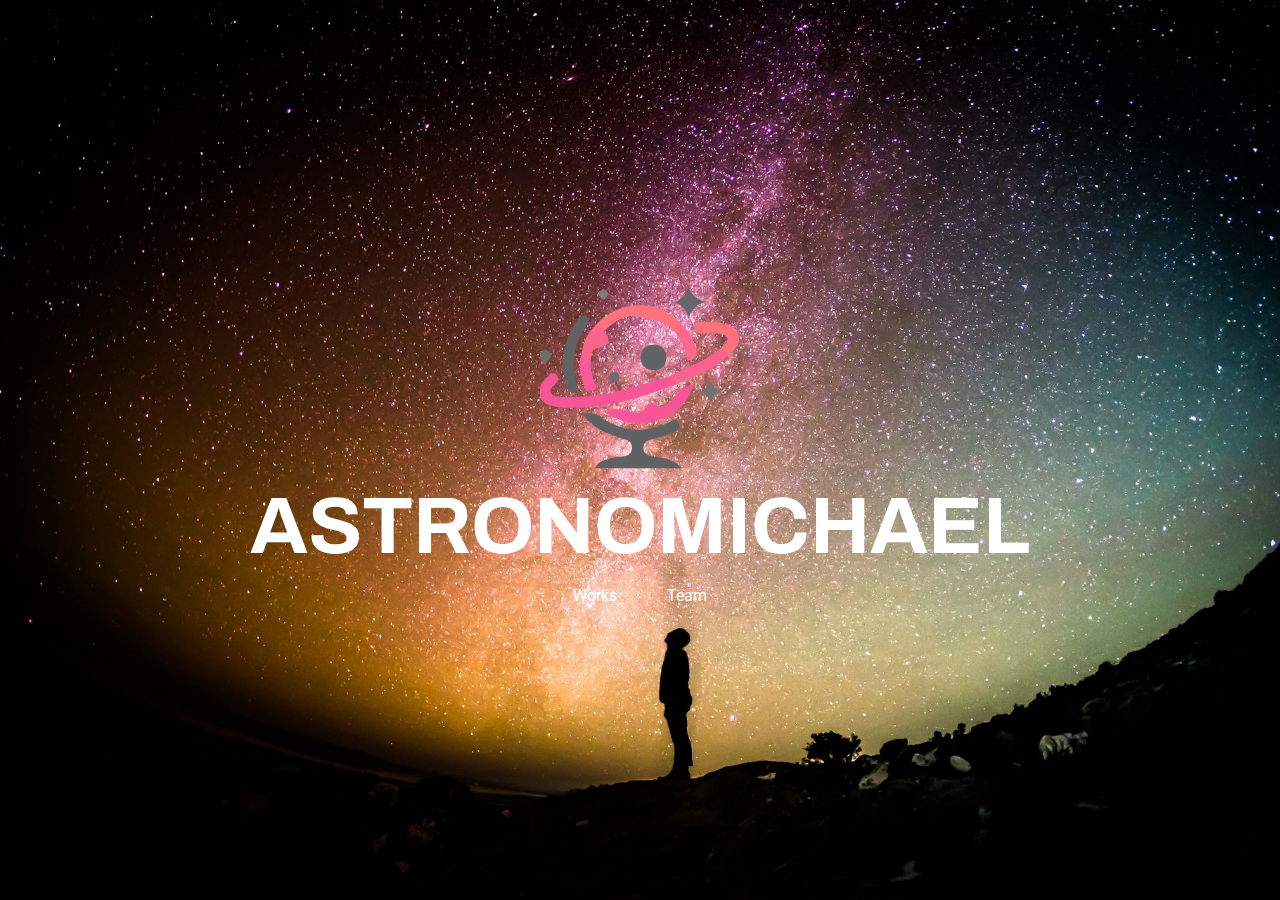
<file: index.html>
<!DOCTYPE html>
<html lang="en">
<head>
    <meta charset="UTF-8">
    <meta name="viewport" content="width=device-width, initial-scale=1.0">
    <title>Document</title>
    <link rel="stylesheet" href="css/index.css">
    <style>
        @import url('https://fonts.googleapis.com/css2?family=Archivo:wght@600&display=swap');
        </style>
    <style>
        @import url('https://fonts.googleapis.com/css2?family=Lora&display=swap');
        </style>
    <style>
        @import url('https://fonts.googleapis.com/css2?family=Roboto:wght@300;400;700&display=swap');
        </style>
    <style>
        @import url('https://fonts.googleapis.com/css2?family=Montserrat:ital,wght@0,500;1,500&display=swap');
        </style>
</head>

<body>

    <div class='scrollable'>

        <div class='hero'>
            <div class='logo'>
                <img src='img/logo.png' style="width: 200px;">
            </div>
            <h1 class='title'>ASTRONOMICHAEL</h1>
            <div class='links'>
                <ul>
                    <li><a href="works.html">Works</a></li>
                    <li><a href="team.html">Team</a></li>
                </ul>
            </div>
        </div>
        
        <div class='main'>
    
            <div class='content'>
                <div>   
                    <div class=section> 
                        <div class=sectiontitle>
                            What is AstronoMichael?
                        </div>
                        
                        <div class=section2>
                            <div class=sectiontitle2>
                                Our Mission
                            </div>
                            <div class=sectioncontent>
                                Share Knowledge About Stars, Create A Community Of Passionate Night-Sky Observers, Inspire People
                            </div>
                            <div class=sectiontitle2>
                                Our Vision
                            </div>
                            <div class=sectioncontent>
                                To Share How We See The Beauty Beyond What We Can Reach
                            </div>
                        </div>
                    </div>
                 
                <div class=quote>
                    " Curiosity is the mind's adventure;
                    <br>
                        Wonder and Wander "
                </div>
                
                <div class=section>
                    <div class=sectiontitle>
                        Who are the minds behind AstronoMichael?
                    </div>
                    <div class=sectioncontent>
                        We are a team of STEM Students from Dasmarinas Integrated Highschool, who have the passion to observe celestials bodies. We love sharing knowledge and information to other people.
                    </div>
                    <div>
                        Aim Higher
                    </div>

                    <div class=button>
                        <span class=button2>
                            <a href="team.html">Learn More</a>
                        </span>
                    </div>

                </div>
        
                <div class=quote>
                    " Astronomy compels the soul to look upwards and leads us from this world to another. "
                    <br>
                    - Plato -
                </div>
                
            </div>

            <div class='links'>
                <ul>
                    <li><a href="works.html">Works</a></li>
                    <li><a href="team.html">Team</a></li>
                </ul>
            </div>

        </div>

    </div>
   
    
    
</body>
</html>
</file>
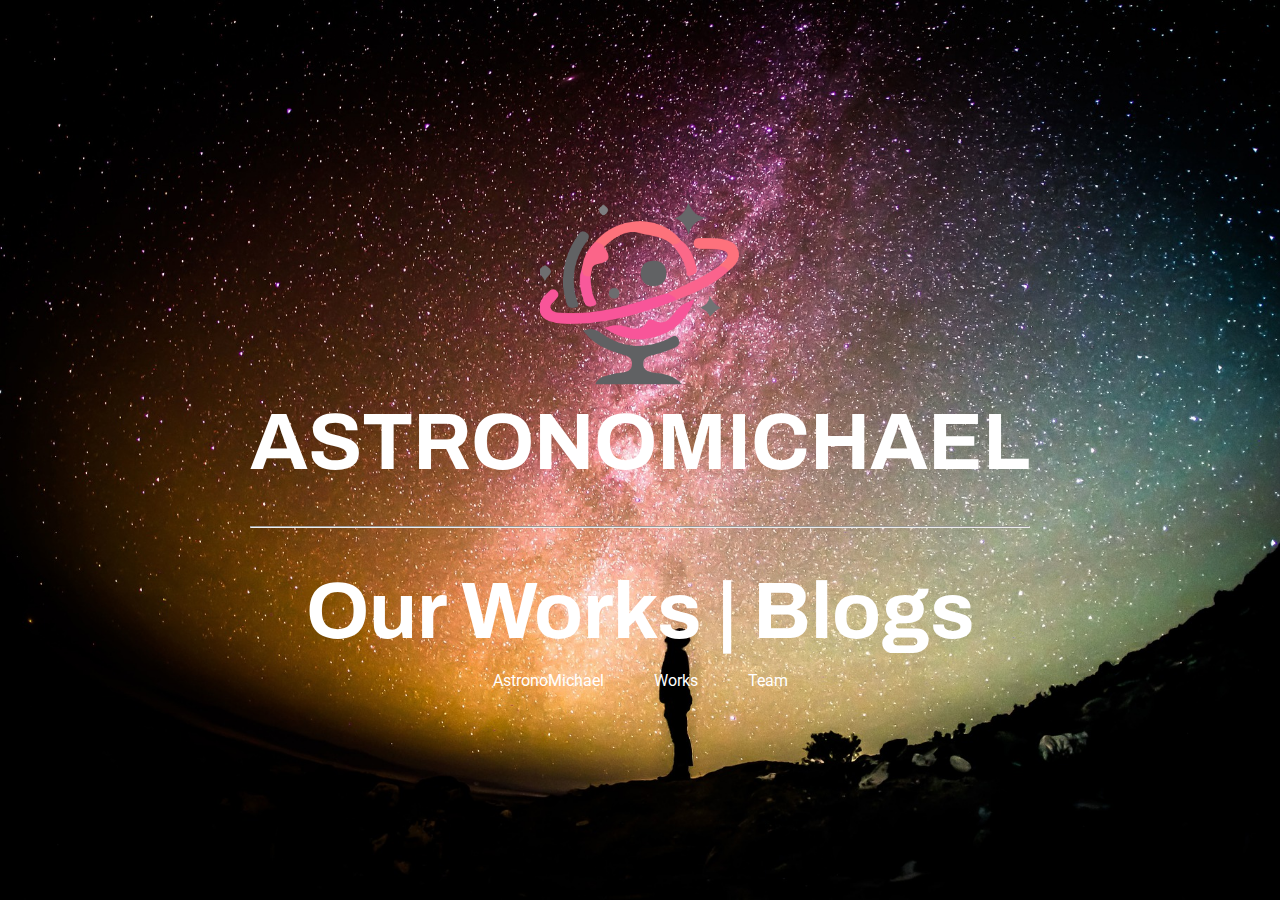
<file: blogs-dyk.html>
<!DOCTYPE html>
<html lang="en">
<head>
    <meta charset="UTF-8">
    <meta name="viewport" content="width=device-width, initial-scale=1.0">
    <title>Document</title>
    <link rel="stylesheet" href="css/dyk.css">
    <style>
        @import url('https://fonts.googleapis.com/css2?family=Archivo:wght@600&display=swap');
        </style>
    <style>
        @import url('https://fonts.googleapis.com/css2?family=Lora&display=swap');
        </style>
    <style>
        @import url('https://fonts.googleapis.com/css2?family=Roboto:wght@300;400;700&display=swap');
        </style>
    <style>
        @import url('https://fonts.googleapis.com/css2?family=Montserrat:ital,wght@0,500;1,500&display=swap');
        </style>
     <style>
        @import url('https://fonts.googleapis.com/css2?family=Raleway:wght@300&display=swap');
    </style>
</head>

<body>

    <div class='scrollable'>

        <div class='hero'>
            <div class='logo'>
                <img src='img/logo.png' style="width: 200px;">
            </div>
            <h1 class='title'>ASTRONOMICHAEL <hr>Our Works | Blogs</h1>
            <div class='links'>
                <ul>
                    <li><a href="index.html">AstronoMichael</a></li>
                    <li><a href="works.html">Works</a></li>
                    <li><a href="team.html">Team</a></li>
                </ul>
            </div>
        </div>
        
        <div class='main'>
    
        <div class='content'> 
                <div class=section>
                    <div class="Title">
                        <h1>Did You Know?: Words That Will Propel You Upwards Your Circle of Friends' Social Hierachy</h1>
                        <h5>December 16, 2020</h5>
                    </div>
                    <div class="banner">
                        <img src="img/dyk.jpg" alt="">
                    </div>
                </div>
                
                <div class=section> 

                    <div class="qweqwe">

                        <div class="container">
                        
                            <div class="left">
                                <h1>1.</h1>
                            </div>
                            <div class="middle">
            
                                <h1>Hypothesis</h1>
                            </div>
            
                            <div class="right">
            
                                <h2>&#x2022 a tentative explanation, an assumption of an observation which can be tested or proven to be true or false</h2>
            
                            </div>
            
                        </div>
            
                        <div class="example">
                            <h3>"My hypothesis is that temperature is inversely related to atoms' kinetic speed."</h3>
                        </div>
        
                        
                    </div>
                    
                    <div class="qweqwe">
                        <div class="container">
                        
                            <div class="left">
                                <h1>2.</h1>
                            </div>
                            <div class="middle">
            
                                <h1>Theory</h1>
                            </div>
            
                            <div class="right">
            
                                <h2>&#x2022 a scientific proposition that is based on facts, which may or may not be true but is often believed as true</h2>
                                <h2>&#x2022 an explanation of ap articular phenomenon with supporting evidences</h2>
            
                            </div>
            
                        </div>
            
                        <div class="example">
                            <h3>"The Big Bang Theory is a theory that tells us how the universe was made."</h3>
                        </div>
 
                    </div>
                    <div class="qweqwe">
                        <div class="container">
                        
                            <div class="left">
                                <h1>3.</h1>
                            </div>
                            <div class="middle">
                    
                                <h1>Law</h1>
                            </div>
                    
                            <div class="right">
                    
                                <h2>&#x2022 a principle or a rule that describes an observable phenomenon that is always true in the universe</h2>
                    
                            </div>
                    
                        </div>
            
                        <div class="example">
                            <h3>"Newton's laws are one of the many fundamental laws of the universe."</h3>
                        </div>
            

                    </div>  
                    <div class="qweqwe">
                        <div class="container">
                        
                            <div class="left">
                                <h1>4.</h1>
                            </div>
                            <div class="middle">
                    
                                <h1>Cell</h1>
                            </div>
                    
                            <div class="right">
                    
                                <h2>&#x2022 the basic unit of life </h2>
            
                    
                            </div>
                    
                        </div>
            
                        <div class="example">
                            <h3>"Humans are made out of trillions of cells."</h3>
                        </div>
                    </div>
                    <div class="qweqwe">
                        <div class="container">
                        
                            <div class="left">
                                <h1>5. </h1>
                            </div>
                            <div class="middle">
                    
                                <h1>DNA</h1>
                            </div>
                    
                    
                            <div class="right">
                    
                                <h2>&#x2022 stands for deoxyribonucleic acid</h2>
                                <h2>&#x2022 a molecule that stores the genetic information of an organism</h2>
                    
                            </div>
                    
                        </div>
                        <div class="example">
                            <h3>"DNA can be found inside the nucleolus of cells and also inside viruses."</h3>
                        </div>
                    </div>
                    <div class="qweqwe">
                        <div class="container">
                        
                            <div class="left">
                                <h1>6.</h1>
                            </div>
                            <div class="middle">
                    
                                <h1>Function</h1>
                            </div>
                    
                            <div class="right">
                    
                                <h2>&#x2022 a relation of two values where the first value (x) has only one resulting value (y)</h2>
                                <h2>&#x2022 a formula that gives an output to an input</h2>
                    
                            </div>
                    
                        </div>
                        
                        <div class="example">
                            <h3>"If you still do not know, there is a function that tells how much tax are taken out of your income."</h3>
                        </div>
                    </div>
                    <div class="qweqwe">
                        <div class="container">
                        
                            <div class="left">
                                <h1>7.</h1>
                            </div>
                            <div class="middle">
                    
                                <h1>Line</h1>
                            </div>
                    
                            <div class="right">
                    
                                <h2>&#x2022 a straight organization of points in the one-dimension</h2>
                    
                            </div>
                    
                        </div>
                        
                        <div class="example">
                            <h3>"In geometry, a line is always straight, but in arts it it can be broken, curved, etc. "</h3>
                        </div>
                    </div>
                    <div class="qweqwe">
                        <div class="container">
                        
                            <div class="left">
                                <h1>8.</h1>
                            </div>
                            <div class="middle">
                    
                                <h1>File</h1>
                            </div>
                    
                            <div class="right">
                    
                                <h2>&#x2022 an object in a computer that stores data</h2>
                                <h2>&#x2022 a compilation of information which serves a purpose (viewing, listening, etc.)</h2>
                    
                            </div>
                    
                        </div>
                        
                        <div class="example">
                            <h3>"Oh no! My files are corrupted! How am I gonna submit my assignments that are due in 2 hours?"</h3>
                        </div>
                        <div class="ytvid">
                            <iframe width="560" height="315" src="https://www.youtube.com/embed/OCeq25zjt5w" frameborder="0" allow="accelerometer; autoplay; clipboard-write; encrypted-media; gyroscope; picture-in-picture" allowfullscreen></iframe>
                    </div>
                    <div class="qweqwe">
                        <div class="container">
                        
                            <div class="left">
                                <h1>9.</h1>
                            </div>
                            <div class="middle">
                    
                                <h1>Mouse</h1>
                            </div>
                    
                            <div class="right">
                    
                                <h2>&#x2022 a computer hardware that acts as the controller of the cursor</h2>
                    
                            </div>
                    
                        </div>
                        
                        <div class="example">
                            <h3>"Mom, can you buy me a new mouse?"</h3>
                        </div>

                        <div class="ytvid">
                            <iframe width="560" height="315" src="https://www.youtube.com/embed/KR7y0DOYYnI" frameborder="0" allow="accelerometer; autoplay; clipboard-write; encrypted-media; gyroscope; picture-in-picture" allowfullscreen></iframe>
                        </div>
                    </div>
                    <div class="qweqwe">
                        <div class="container">
                        
                            <div class="left">
                                <h1>10.</h1>
                            </div>
                            <div class="middle">
                    
                                <h1>Program</h1>
                            </div>
                    
                            <div class="right">
                    
                                <h2>&#x2022 an executable, a set of instructions that a computer can process</h2>
                    
                            </div>
                    
                        </div>
            
                        <div class="example">
                            <h3>"I made a program that makes my pc turn on using my phone!"</h3>
                        </div>
                        <div class="ytvid">
                            <iframe width="560" height="315" src="https://www.youtube.com/embed/ktLecC2SsBc" frameborder="0" allow="accelerometer; autoplay; clipboard-write; encrypted-media; gyroscope; picture-in-picture" allowfullscreen></iframe>
                        </div>
                    </div>   

                </div>
            </div>

            <div class=quote>
                " Twinkle Twinkle Little Star "
            </div>
            <div>
                <div class=sectionblogs> 
                    <div class=sectiontitle>
                        OTHER BLOGS
                    </div>
                    
                    <a href="blogs-strand101.html">

                        <div class="blogbox">
                        
                            <div> 
                                <img src="img/STEM.jpg" alt="">
                            </div>
                            <div class=blogboxcontent>
                                <h1>STRAND 101:</h2>
                                <h2>10 COMMONLY USED WORDS THAT ARE RELATED TO THE STEM STRAND</h3>
                                <h5>by: Michael Pogi</h5>
                            </div>
                        
                        </div>

                    </a>
                    
                      
                    <a href="blogs-techypedia.html">

                        <div class="blogbox">
                        
                            <div> 
                                <img src="img/tech1.jpg" alt="">
                            </div>
                            <div class=blogboxcontent>
                                <h1>The Techypedia:</h2>
                                <h2>Words of Modern Technology That You Will Found Useful</h3>
                                <h5>by: Tapiru Oppa</h5>
                            </div>
                        
                        </div>

                    </a>

                    <a href="blogs-SG.html">

                        <div class="blogbox">
                        
                            <div> 
                                <img src="img/SG.jpg" alt="">
                            </div>
                            <div class=blogboxcontent>
                                <h1>Strandical Geographic:</h2>
                                <h2>Scientific Words That Will Boost Your Self Confidence During Recitation In Science Class</h3>
                                <h5>by: Conceja Gwapo</h5>
                            </div>
                        
                        </div>

                    </a>

                </div>
                <div class='links'>
                    <ul>
                        <li><a href="index.html">AstronoMichael</a></li>
                        <li><a href="works.html">Works</a></li>
                        <li><a href="team.html">Team</a></li>
                    </ul>
                </div>
            </div>
    
        </div>

    </div>
   
    
    
</body>
</html>
</file>
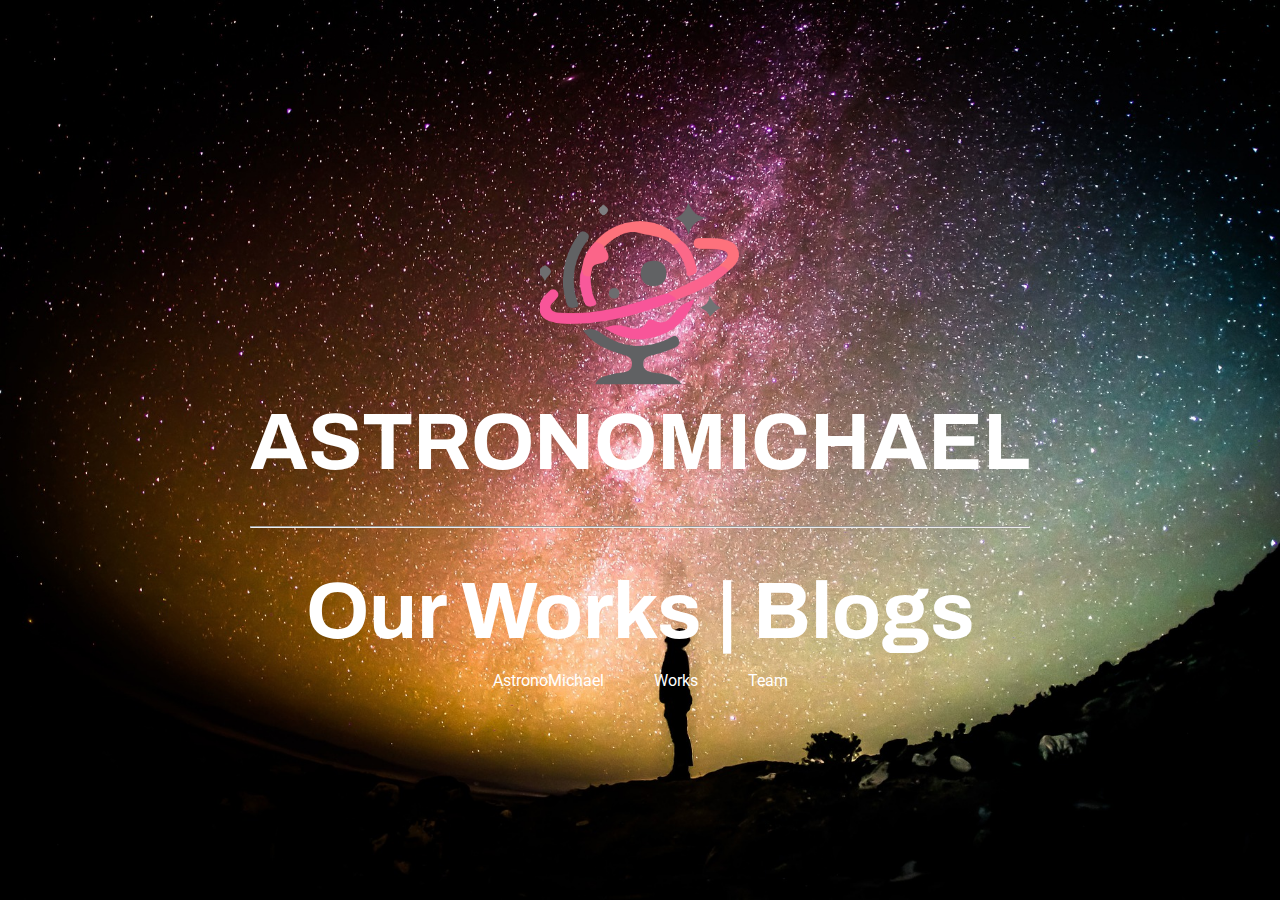
<file: blogs-SG.html>
<!DOCTYPE html>
<html lang="en">
<head>
    <meta charset="UTF-8">
    <meta name="viewport" content="width=device-width, initial-scale=1.0">
    <title>Document</title>
    <link rel="stylesheet" href="css/sg.css">
    <style>
        @import url('https://fonts.googleapis.com/css2?family=Archivo:wght@600&display=swap');
        </style>
    <style>
        @import url('https://fonts.googleapis.com/css2?family=Lora&display=swap');
        </style>
    <style>
        @import url('https://fonts.googleapis.com/css2?family=Roboto:wght@300;400;700&display=swap');
        </style>
    <style>
        @import url('https://fonts.googleapis.com/css2?family=Montserrat:ital,wght@0,500;1,500&display=swap');
        </style>
     <style>
        @import url('https://fonts.googleapis.com/css2?family=Raleway:wght@300&display=swap');
    </style>
</head>

<body>

    <div class='scrollable'>

        <div class='hero'>
            <div class='logo'>
                <img src='img/logo.png' style="width: 200px;">
            </div>
            <h1 class='title'>ASTRONOMICHAEL <hr>Our Works | Blogs</h1>
            <div class='links'>
                <ul>
                    <li><a href="index.html">AstronoMichael</a></li>
                    <li><a href="works.html">Works</a></li>
                    <li><a href="team.html">Team</a></li>
                </ul>
            </div>
        </div>
        
        <div class='main'>
    
        <div class='content'> 
                <div class=section>
                    <div class="Title">
                        <h1>Strandical Geographic: Scientific Words That Will Boost Your Self Confidence During Recitation In Science Class</h1>
                        <h5>December 16, 2020</h5>
                    </div>
                    <div class="banner">
                        <img src="img/STEM.jpg" alt="">
                    </div>
                </div>
                
                <div class=section> 

                    <div class="qweqwe">

                        <div class="container">
                        
                            <div class="left">
                                <h1>1. Hypothesis</h1>
                            </div>
            
                            <div class="right">
            
                                <h2>&#x2022 a tentative explanation, an assumption of an observation which can be tested or proven to be true or false</h2>
            
                            </div>
            
                        </div>
            
                        <div class="example">
                            <h3>"My hypothesis is that temperature is inversely related to atoms' kinetic speed."</h3>
                        </div>
            
                        
                    </div>
                    
                    <div class="qweqwe">
                        <div class="container">
                        
                            <div class="left">
                                <h1>2. Theory</h1>
                            </div>            
                            <div class="right">
            
                                <h2>&#x2022 a scientific proposition that is based on facts, which may or may not be true but is often believed as true</h2>
                                <h2>&#x2022 an explanation of ap articular phenomenon with supporting evidences</h2>
            
                            </div>
            
                        </div>
            
                        <div class="example">
                            <h3>"The Big Bang Theory is a theory that tells us how the universe was made."</h3>
                        </div>
            
                    </div>
                    <div class="qweqwe">
                        <div class="container">
                        
                            <div class="left">
                                <h1>3. Law</h1>
                            </div>

                    
                            <div class="right">
                    
                                <h2>&#x2022 a principle or a rule that describes an observable phenomenon that is always true in the universe</h2>
                    
                            </div>
                    
                        </div>
            
                        <div class="example">
                            <h3>"Newton's laws are one of the many fundamental laws of the universe."</h3>
                        </div>
    
                    </div>  
                    <div class="qweqwe">
                        <div class="container">
                        
                            <div class="left">
                                <h1>4. Cell</h1>
                            </div>
                    
                            <div class="right">
                    
                                <h2>&#x2022 the basic unit of life </h2>
            
                    
                            </div>
                    
                        </div>
            
                        <div class="example">
                            <h3>"Humans are made out of trillions of cells."</h3>
                        </div>
                    </div>
                    <div class="qweqwe">
                        <div class="container">
                        
                            <div class="left">
                                <h1>5. DNA </h1>
                            </div>

                    
                            <div class="right">
                    
                                <h2>&#x2022 stands for deoxyribonucleic acid</h2>
                                <h2>&#x2022 a molecule that stores the genetic information of an organism</h2>
                    
                            </div>
                    
                        </div>
                        <div class="example">
                            <h3>"DNA can be found inside the nucleolus of cells and also inside viruses."</h3>
                        </div>
                    </div>
                    <div class="qweqwe">
                        <div class="container">
                        
                            <div class="left">
                                <h1>6. Function</h1>
                            </div>

                    
                            <div class="right">
                    
                                <h2>&#x2022 a relation of two values where the first value (x) has only one resulting value (y)</h2>
                                <h2>&#x2022 a formula that gives an output to an input</h2>
                    
                            </div>
                    
                        </div>
                        
                        <div class="example">
                            <h3>"If you still do not know, there is a function that tells how much tax are taken out of your income."</h3>
                        </div>
                    </div>
                    <div class="qweqwe">
                        <div class="container">
                        
                            <div class="left">
                                <h1>7. Line</h1>
                            </div>

                            <div class="right">
                    
                                <h2>&#x2022 a straight organization of points in the one-dimension</h2>
                    
                            </div>

                        </div>
                        
                        <div class="example">
                            <h3>"In geometry, a line is always straight, but in arts it it can be broken, curved, etc. "</h3>
                        </div>
                        <div class="ytvid">
                            <iframe width="560" height="315" src="https://www.youtube.com/embed/nLfFnyrkLUs" frameborder="0" allow="accelerometer; autoplay; clipboard-write; encrypted-media; gyroscope; picture-in-picture" allowfullscreen></iframe>
                        </div>
                    </div>
                    <div class="qweqwe">
                        <div class="container">
                        
                            <div class="left">
                                <h1>8. File</h1>
                            </div>

                    
                            <div class="right">
                    
                                <h2>&#x2022 an object in a computer that stores data</h2>
                                <h2>&#x2022 a compilation of information which serves a purpose (viewing, listening, etc.)</h2>
                    
                            </div>
      
                        </div>
                        
                        <div class="example">
                            <h3>"Oh no! My files are corrupted! How am I gonna submit my assignments that are due in 2 hours?"</h3>
                        </div>
                        <div class="ytvid">
                            <iframe width="560" height="315" src="https://www.youtube.com/embed/TY3C_MD15gQ" frameborder="0" allow="accelerometer; autoplay; clipboard-write; encrypted-media; gyroscope; picture-in-picture" allowfullscreen></iframe>
                        </div>
                    </div>
                    <div class="qweqwe">
                        <div class="container">
                        
                            <div class="left">
                                <h1>9. Mouse</h1>
                            </div>

                    
                            <div class="right">
                    
                                <h2>&#x2022 a computer hardware that acts as the controller of the cursor</h2>
                    
                            </div>

                        </div>
                        
                        <div class="example">
                            <h3>"Mom, can you buy me a new mouse?"</h3>
                        </div>
                        <div class="ytvid">
                            <iframe width="560" height="315" src="https://www.youtube.com/embed/KoZd6JFnI5A" frameborder="0" allow="accelerometer; autoplay; clipboard-write; encrypted-media; gyroscope; picture-in-picture" allowfullscreen></iframe>
                        </div>
                    </div>
                    <div class="qweqwe">
                        <div class="container">
                        
                            <div class="left">
                                <h1>10. Program</h1>
                            </div>

                    
                            <div class="right">
                    
                                <h2>&#x2022 an executable, a set of instructions that a computer can process</h2>
                    
                            </div>
                    
                        </div>
            
                        <div class="example">
                            <h3>"I made a program that makes my pc turn on using my phone!"</h3>
                        </div>
                    </div>   


                </div>

                <div class=quote>
                    " Like A Diamond In The Sky "
                </div>

                <div class=sectionblogs> 
                    <div class=sectiontitle>
                        OTHER BLOGS
                    </div>
                    
                    <a href="blogs-strand101.html">

                        <div class="blogbox">
                        
                            <div> 
                                <img src="img/SG.jpg" alt="">
                            </div>
                            <div class=blogboxcontent>
                                <h1>STRAND 101:</h2>
                                <h2>10 COMMONLY USED WORDS THAT ARE RELATED TO THE STEM STRAND</h3>
                                <h5>by: Michael Pogi</h5>
                            </div>
                        
                        </div>

                    </a>
                    
                      
                    <a href="blogs-techypedia.html">

                        <div class="blogbox">
                        
                            <div> 
                                <img src="img/tech1.jpg" alt="">
                            </div>
                            <div class=blogboxcontent>
                                <h1>The Techypedia:</h2>
                                <h2>Words of Modern Technology That You Will Found Useful</h3>
                                <h5>by: Tapiru Oppa</h5>
                            </div>
                        
                        </div>

                    </a>

                    <a href="blogs-dyk.html">

                        <div class="blogbox">
                        
                            <div> 
                                <img src="img/dyk.jpg" alt="">
                            </div>
                            <div class=blogboxcontent>
                                <h1>Did You Know?:</h2>
                                <h2>Words That Will Propel You Upwards Your Circle of Friends' Social Hierachy</h3>
                                <h5>by: Vinz Ganda</h5>
                            </div>
                        
                        </div>

                    </a>
                </div>
                <div class='links'>
                    <ul>
                        <li><a href="index.html">AstronoMichael</a></li>
                        <li><a href="works.html">Works</a></li>
                        <li><a href="team.html">Team</a></li>
                    </ul>
                </div>
            </div>
    
        </div>

    </div>
   
    
    
</body>
</html>
</file>
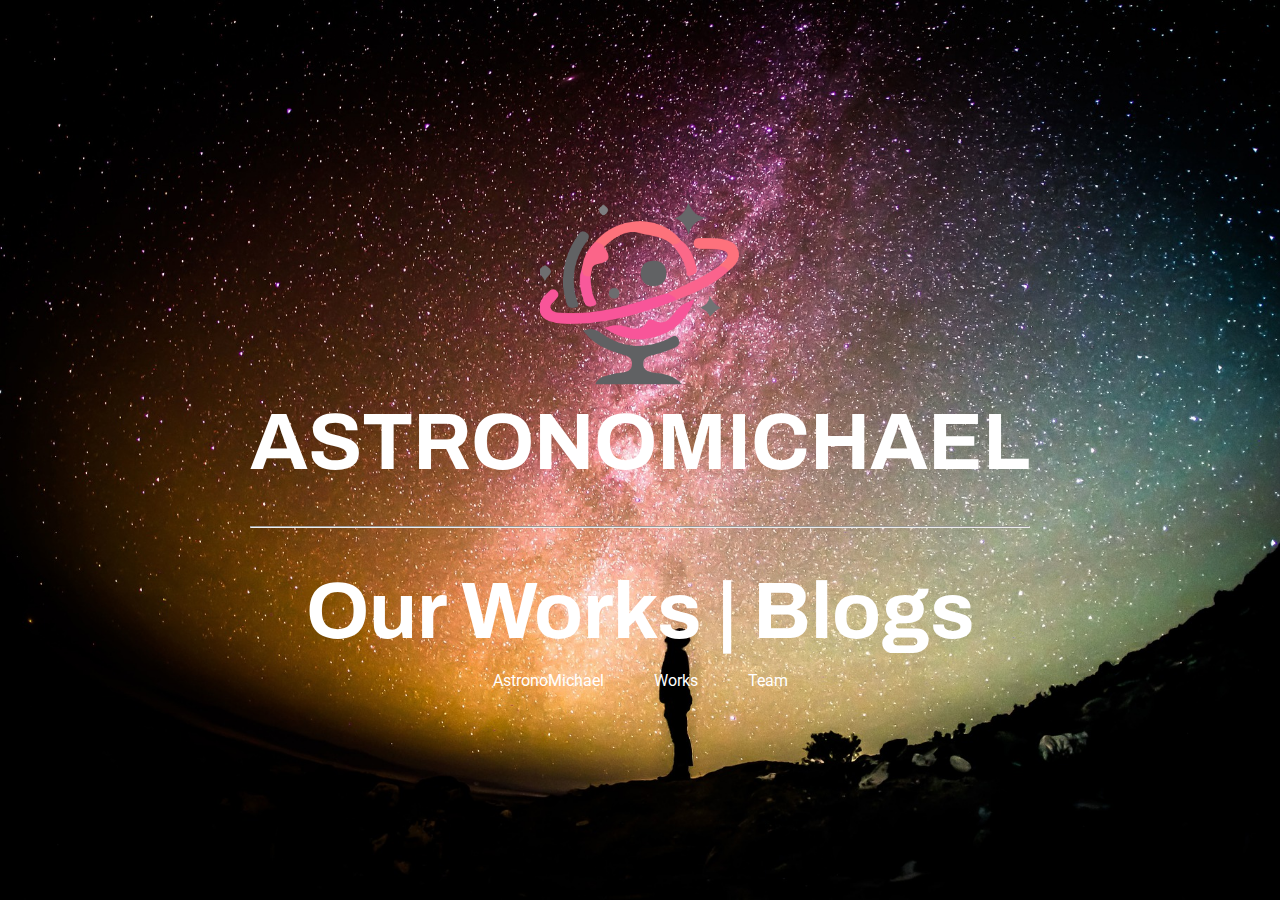
<file: blogs-strand101.html>
<!DOCTYPE html>
<html lang="en">
<head>
    <meta charset="UTF-8">
    <meta name="viewport" content="width=device-width, initial-scale=1.0">
    <title>Document</title>
    <link rel="stylesheet" href="css/strand101.css">
    <style>
        @import url('https://fonts.googleapis.com/css2?family=Archivo:wght@600&display=swap');
        </style>
    <style>
        @import url('https://fonts.googleapis.com/css2?family=Lora&display=swap');
        </style>
    <style>
        @import url('https://fonts.googleapis.com/css2?family=Roboto:wght@300;400;700&display=swap');
        </style>
    <style>
        @import url('https://fonts.googleapis.com/css2?family=Montserrat:ital,wght@0,500;1,500&display=swap');
        </style>
     <style>
        @import url('https://fonts.googleapis.com/css2?family=Raleway:wght@300&display=swap');
    </style>
</head>

<body>

    <div class='scrollable'>

        <div class='hero'>
            <div class='logo'>
                <img src='img/logo.png' style="width: 200px;">
            </div>
            <h1 class='title'>ASTRONOMICHAEL <hr>Our Works | Blogs</h1>
            <div class='links'>
                <ul>
                    <li><a href="index.html">AstronoMichael</a></li>
                    <li><a href="works.html">Works</a></li>
                    <li><a href="team.html">Team</a></li>
                </ul>
            </div>
        </div>
        
        <div class='main'>
    
        <div class='content'> 
                <div class=section>
                    <div class="Title">
                        <h1>STRAND 101: 10 COMMONLY USED WORDS THAT ARE RELATED TO THE STEM STRAND</h1>
                        <h5>December 10, 2020</h5>
                    </div>
                    <div class="banner">
                        <img src="img/STEM.jpg" alt="">
                    </div>
                </div>
                
                <div class=section> 

                    <div class="qweqwe">

                        <div class="container">
                        
                            <div class="left">
                                <h1>1.</h1>
                            </div>
                            <div class="middle">
            
                                <h1>Hypothesis</h1>
                            </div>
            
                            <div class="right">
            
                                <h2>&#x2022 a tentative explanation, an assumption of an observation which can be tested or proven to be true or false</h2>
            
                            </div>
            
                        </div>
            
                        <div class="example">
                            <h3>"My hypothesis is that temperature is inversely related to atoms' kinetic speed."</h3>
                        </div>
            
                        <div class="ytvid">
                            <iframe width="560" height="315" src="https://www.youtube.com/embed/JcgO4tGmKoI" frameborder="0" allow="accelerometer; autoplay; clipboard-write; encrypted-media; gyroscope; picture-in-picture" allowfullscreen></iframe>
                        </div>
                        
                    </div>
                    
                    <div class="qweqwe">
                        <div class="container">
                        
                            <div class="left">
                                <h1>2.</h1>
                            </div>
                            <div class="middle">
            
                                <h1>Theory</h1>
                            </div>
            
                            <div class="right">
            
                                <h2>&#x2022 a scientific proposition that is based on facts, which may or may not be true but is often believed as true</h2>
                                <h2>&#x2022 an explanation of ap articular phenomenon with supporting evidences</h2>
            
                            </div>
            
                        </div>
            
                        <div class="example">
                            <h3>"The Big Bang Theory is a theory that tells us how the universe was made."</h3>
                        </div>
            
                        <div class="ytvid">
                            <iframe width="560" height="315" src="https://www.youtube.com/embed/fe9iwEvP-Mk" frameborder="0" allow="accelerometer; autoplay; clipboard-write; encrypted-media; gyroscope; picture-in-picture" allowfullscreen></iframe>
                        </div>
                    </div>
                    <div class="qweqwe">
                        <div class="container">
                        
                            <div class="left">
                                <h1>3.</h1>
                            </div>
                            <div class="middle">
                    
                                <h1>Law</h1>
                            </div>
                    
                            <div class="right">
                    
                                <h2>&#x2022 a principle or a rule that describes an observable phenomenon that is always true in the universe</h2>
                    
                            </div>
                    
                        </div>
            
                        <div class="example">
                            <h3>"Newton's laws are one of the many fundamental laws of the universe."</h3>
                        </div>
            
                        <div class="ytvid">
                            <iframe width="560" height="315" src="https://www.youtube.com/embed/c-P7CyjKjw8" frameborder="0" allow="accelerometer; autoplay; clipboard-write; encrypted-media; gyroscope; picture-in-picture" allowfullscreen></iframe>
                        </div>
                    </div>  
                    <div class="qweqwe">
                        <div class="container">
                        
                            <div class="left">
                                <h1>4.</h1>
                            </div>
                            <div class="middle">
                    
                                <h1>Cell</h1>
                            </div>
                    
                            <div class="right">
                    
                                <h2>&#x2022 the basic unit of life </h2>
            
                    
                            </div>
                    
                        </div>
            
                        <div class="example">
                            <h3>"Humans are made out of trillions of cells."</h3>
                        </div>
                    </div>
                    <div class="qweqwe">
                        <div class="container">
                        
                            <div class="left">
                                <h1>5. </h1>
                            </div>
                            <div class="middle">
                    
                                <h1>DNA</h1>
                            </div>
                    
                    
                            <div class="right">
                    
                                <h2>&#x2022 stands for deoxyribonucleic acid</h2>
                                <h2>&#x2022 a molecule that stores the genetic information of an organism</h2>
                    
                            </div>
                    
                        </div>
                        <div class="example">
                            <h3>"DNA can be found inside the nucleolus of cells and also inside viruses."</h3>
                        </div>
                    </div>
                    <div class="qweqwe">
                        <div class="container">
                        
                            <div class="left">
                                <h1>6.</h1>
                            </div>
                            <div class="middle">
                    
                                <h1>Function</h1>
                            </div>
                    
                            <div class="right">
                    
                                <h2>&#x2022 a relation of two values where the first value (x) has only one resulting value (y)</h2>
                                <h2>&#x2022 a formula that gives an output to an input</h2>
                    
                            </div>
                    
                        </div>
                        
                        <div class="example">
                            <h3>"If you still do not know, there is a function that tells how much tax are taken out of your income."</h3>
                        </div>
                    </div>
                    <div class="qweqwe">
                        <div class="container">
                        
                            <div class="left">
                                <h1>7.</h1>
                            </div>
                            <div class="middle">
                    
                                <h1>Line</h1>
                            </div>
                    
                            <div class="right">
                    
                                <h2>&#x2022 a straight organization of points in the one-dimension</h2>
                    
                            </div>
                    
                        </div>
                        
                        <div class="example">
                            <h3>"In geometry, a line is always straight, but in arts it it can be broken, curved, etc. "</h3>
                        </div>
                    </div>
                    <div class="qweqwe">
                        <div class="container">
                        
                            <div class="left">
                                <h1>8.</h1>
                            </div>
                            <div class="middle">
                    
                                <h1>File</h1>
                            </div>
                    
                            <div class="right">
                    
                                <h2>&#x2022 an object in a computer that stores data</h2>
                                <h2>&#x2022 a compilation of information which serves a purpose (viewing, listening, etc.)</h2>
                    
                            </div>
                    
                        </div>
                        
                        <div class="example">
                            <h3>"Oh no! My files are corrupted! How am I gonna submit my assignments that are due in 2 hours?"</h3>
                        </div>
                    </div>
                    <div class="qweqwe">
                        <div class="container">
                        
                            <div class="left">
                                <h1>9.</h1>
                            </div>
                            <div class="middle">
                    
                                <h1>Mouse</h1>
                            </div>
                    
                            <div class="right">
                    
                                <h2>&#x2022 a computer hardware that acts as the controller of the cursor</h2>
                    
                            </div>
                    
                        </div>
                        
                        <div class="example">
                            <h3>"Mom, can you buy me a new mouse?"</h3>
                        </div>
                    </div>
                    <div class="qweqwe">
                        <div class="container">
                        
                            <div class="left">
                                <h1>10.</h1>
                            </div>
                            <div class="middle">
                    
                                <h1>Program</h1>
                            </div>
                    
                            <div class="right">
                    
                                <h2>&#x2022 an executable, a set of instructions that a computer can process</h2>
                    
                            </div>
                    
                        </div>
            
                        <div class="example">
                            <h3>"I made a program that makes my pc turn on using my phone!"</h3>
                        </div>
                    </div>   


                </div>

                <div class=quote>
                    " How I Wonder What You Are? "
                </div>

                <div class=sectionblogs> 
                    <div class=sectiontitle>
                        OTHER BLOGS
                    </div>
                                         
                    <a href="blogs-techypedia.html">

                        <div class="blogbox">
                        
                            <div> 
                                <img src="img/tech1.jpg" alt="">
                            </div>
                            <div class=blogboxcontent>
                                <h1>The Techypedia:</h2>
                                <h2>Words of Modern Technology That You Will Found Useful</h3>
                                <h5>by: Tapiru Oppa</h5>
                            </div>
                        
                        </div>

                    </a>

                    <a href="blogs-SG.html">

                        <div class="blogbox">
                        
                            <div> 
                                <img src="img/SG.jpg" alt="">
                            </div>
                            <div class=blogboxcontent>
                                <h1>Strandical Geographic:</h2>
                                <h2>Scientific Words That Will Boost Your Self Confidence During Recitation In Science Class</h3>
                                <h5>by: Conceja Gwapo</h5>
                            </div>
                        
                        </div>

                    </a>

                    <a href="blogs-dyk.html">

                        <div class="blogbox">
                        
                            <div> 
                                <img src="img/dyk.jpg" alt="">
                            </div>
                            <div class=blogboxcontent>
                                <h1>Did You Know?:</h2>
                                <h2>Words That Will Propel You Upwards Your Circle of Friends' Social Hierachy</h3>
                                <h5>by: Vinz Ganda</h5>
                            </div>
                        
                        </div>

                    </a>
                </div>

                <div class='links'>
                    <ul>
                        <li><a href="index.html">AstronoMichael</a></li>
                        <li><a href="works.html">Works</a></li>
                        <li><a href="team.html">Team</a></li>
                    </ul>
                </div>
            </div>
    
        </div>

    </div>
   
    
    
</body>
</html>
</file>
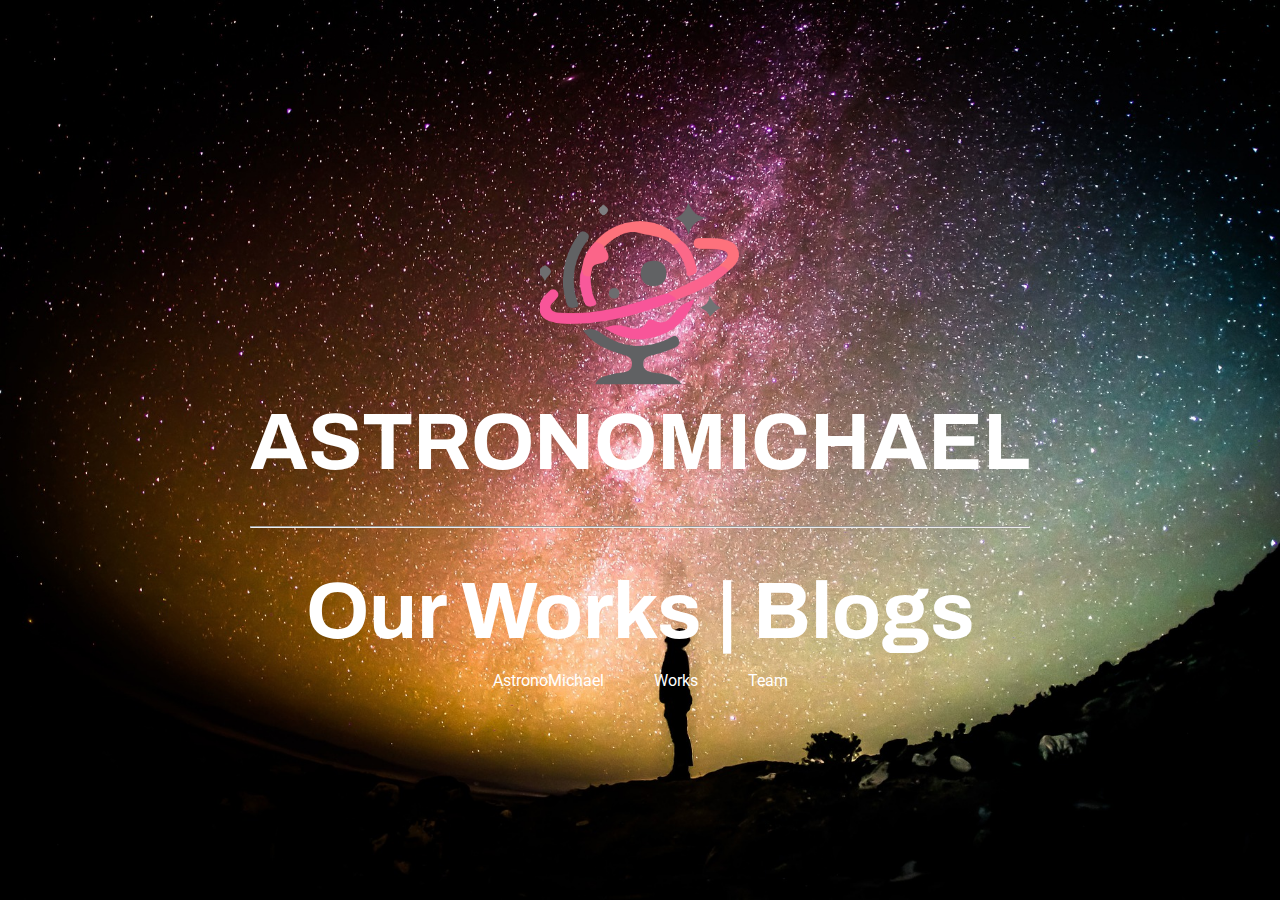
<file: blogs-techypedia.html>
<!DOCTYPE html>
<html lang="en">
<head>
    <meta charset="UTF-8">
    <meta name="viewport" content="width=device-width, initial-scale=1.0">
    <title>Document</title>
    <link rel="stylesheet" href="css/techypedia.css">
    <style>
        @import url('https://fonts.googleapis.com/css2?family=Archivo:wght@600&display=swap');
        </style>
    <style>
        @import url('https://fonts.googleapis.com/css2?family=Lora&display=swap');
        </style>
    <style>
        @import url('https://fonts.googleapis.com/css2?family=Roboto:wght@300;400;700&display=swap');
        </style>
    <style>
        @import url('https://fonts.googleapis.com/css2?family=Montserrat:ital,wght@0,500;1,500&display=swap');
        </style>
     <style>
        @import url('https://fonts.googleapis.com/css2?family=Raleway:wght@300&display=swap');
    </style>
</head>

<body>

    <div class='scrollable'>

        <div class='hero'>
            <div class='logo'>
                <img src='img/logo.png' style="width: 200px;">
            </div>
            <h1 class='title'>ASTRONOMICHAEL <hr>Our Works | Blogs</h1>
            <div class='links'>
                <ul>
                    <li><a href="index.html">AstronoMichael</a></li>
                    <li><a href="works.html">Works</a></li>
                    <li><a href="team.html">Team</a></li>
                </ul>
            </div>
        </div>
        
        <div class='main'>
    
        <div class='content'> 
                <div class=section>
                    <div class="Title">
                        <h1>The Techypedia: Words of Modern Technology That You Will Find Useful</h1>
                        <h5>December 16, 2020</h5>
                    </div>
                    <div class="banner">
                        <img src="img/tech1.jpg" alt="">
                    </div>
                </div>
                
                <div class=section> 

                    <div class="qweqwe">

                        <div class="container">
                        
                            <div class="left">
                                <h1>1.</h1>
                            </div>
                            <div class="middle">
            
                                <h1>Hypothesis</h1>
                            </div>
            
                            <div class="right">
            
                                <h2>&#x2022 a tentative explanation, an assumption of an observation which can be tested or proven to be true or false</h2>
            
                            </div>
            
                        </div>
            
                        <div class="example">
                            <h3>"My hypothesis is that temperature is inversely related to atoms' kinetic speed."</h3>
                        </div>
        
                        
                    </div>
                    
                    <div class="qweqwe">
                        <div class="container">
                        
                            <div class="left">
                                <h1>2.</h1>
                            </div>
                            <div class="middle">
            
                                <h1>Theory</h1>
                            </div>
            
                            <div class="right">
            
                                <h2>&#x2022 a scientific proposition that is based on facts, which may or may not be true but is often believed as true</h2>
                                <h2>&#x2022 an explanation of ap articular phenomenon with supporting evidences</h2>
            
                            </div>
            
                        </div>
            
                        <div class="example">
                            <h3>"The Big Bang Theory is a theory that tells us how the universe was made."</h3>
                        </div>
            
                    </div>
                    <div class="qweqwe">
                        <div class="container">
                        
                            <div class="left">
                                <h1>3.</h1>
                            </div>
                            <div class="middle">
                    
                                <h1>Law</h1>
                            </div>
                    
                            <div class="right">
                    
                                <h2>&#x2022 a principle or a rule that describes an observable phenomenon that is always true in the universe</h2>
                    
                            </div>
                    
                        </div>
            
                        <div class="example">
                            <h3>"Newton's laws are one of the many fundamental laws of the universe."</h3>
                        </div>
            

                    </div>  
                    <div class="qweqwe">
                        <div class="container">
                        
                            <div class="left">
                                <h1>4.</h1>
                            </div>
                            <div class="middle">
                    
                                <h1>Cell</h1>
                            </div>
                    
                            <div class="right">
                    
                                <h2>&#x2022 the basic unit of life </h2>
            
                    
                            </div>

                        </div>
            
                        <div class="example">
                            <h3>"Humans are made out of trillions of cells."</h3>
                        </div>
                        <div class="ytvid">
                            <iframe width="560" height="315" src="https://www.youtube.com/embed/ZmQZFv4aryA" frameborder="0" allow="accelerometer; autoplay; clipboard-write; encrypted-media; gyroscope; picture-in-picture" allowfullscreen></iframe>
                        </div>
                    </div>
                    <div class="qweqwe">
                        <div class="container">
                        
                            <div class="left">
                                <h1>5. </h1>
                            </div>
                            <div class="middle">
                    
                                <h1>DNA</h1>
                            </div>
                    
                    
                            <div class="right">
                    
                                <h2>&#x2022 stands for deoxyribonucleic acid</h2>
                                <h2>&#x2022 a molecule that stores the genetic information of an organism</h2>
                    
                            </div>
   
                        </div>
                        <div class="example">
                            <h3>"DNA can be found inside the nucleolus of cells and also inside viruses."</h3>
                        </div>
                        <div class="ytvid">
                            <iframe width="560" height="315" src="https://www.youtube.com/embed/TRI4e03u73o" frameborder="0" allow="accelerometer; autoplay; clipboard-write; encrypted-media; gyroscope; picture-in-picture" allowfullscreen></iframe>
                        </div>
                    </div>
                    <div class="qweqwe">
                        <div class="container">
                        
                            <div class="left">
                                <h1>6.</h1>
                            </div>
                            <div class="middle">
                    
                                <h1>Function</h1>
                            </div>
                    
                            <div class="right">
                    
                                <h2>&#x2022 a relation of two values where the first value (x) has only one resulting value (y)</h2>
                                <h2>&#x2022 a formula that gives an output to an input</h2>
                    
                            </div>
                           
                        </div>
                        
                        <div class="example">
                            <h3>"If you still do not know, there is a function that tells how much tax are taken out of your income."</h3>
                        </div>
                        <div class="ytvid">
                            <iframe width="560" height="315" src="https://www.youtube.com/embed/P9BXTmDYcbo" frameborder="0" allow="accelerometer; autoplay; clipboard-write; encrypted-media; gyroscope; picture-in-picture" allowfullscreen></iframe>
                        </div>
                    </div>
                    <div class="qweqwe">
                        <div class="container">
                        
                            <div class="left">
                                <h1>7.</h1>
                            </div>
                            <div class="middle">
                    
                                <h1>Line</h1>
                            </div>
                    
                            <div class="right">
                    
                                <h2>&#x2022 a straight organization of points in the one-dimension</h2>
                    
                            </div>
                    
                        </div>
                        
                        <div class="example">
                            <h3>"In geometry, a line is always straight, but in arts it it can be broken, curved, etc. "</h3>
                        </div>
                    </div>
                    <div class="qweqwe">
                        <div class="container">
                        
                            <div class="left">
                                <h1>8.</h1>
                            </div>
                            <div class="middle">
                    
                                <h1>File</h1>
                            </div>
                    
                            <div class="right">
                    
                                <h2>&#x2022 an object in a computer that stores data</h2>
                                <h2>&#x2022 a compilation of information which serves a purpose (viewing, listening, etc.)</h2>
                    
                            </div>
                    
                        </div>
                        
                        <div class="example">
                            <h3>"Oh no! My files are corrupted! How am I gonna submit my assignments that are due in 2 hours?"</h3>
                        </div>
                    </div>
                    <div class="qweqwe">
                        <div class="container">
                        
                            <div class="left">
                                <h1>9.</h1>
                            </div>
                            <div class="middle">
                    
                                <h1>Mouse</h1>
                            </div>
                    
                            <div class="right">
                    
                                <h2>&#x2022 a computer hardware that acts as the controller of the cursor</h2>
                    
                            </div>
                    
                        </div>
                        
                        <div class="example">
                            <h3>"Mom, can you buy me a new mouse?"</h3>
                        </div>
                    </div>
                    <div class="qweqwe">
                        <div class="container">
                        
                            <div class="left">
                                <h1>10.</h1>
                            </div>
                            <div class="middle">
                    
                                <h1>Program</h1>
                            </div>
                    
                            <div class="right">
                    
                                <h2>&#x2022 an executable, a set of instructions that a computer can process</h2>
                    
                            </div>
                    
                        </div>
            
                        <div class="example">
                            <h3>"I made a program that makes my pc turn on using my phone!"</h3>
                        </div>
                    </div>   


                </div>

                <div class=quote>
                    " Up Above The World So High "
                </div>

                <div class=sectionblogs> 
                    <div class=sectiontitle>
                        OTHER BLOGS
                    </div>
                    
                    <a href="blogs-strand101.html">

                        <div class="blogbox">
                        
                            <div> 
                                <img src="img/STEM.jpg" alt="">
                            </div>
                            <div class=blogboxcontent>
                                <h1>STRAND 101:</h2>
                                <h2>10 COMMONLY USED WORDS THAT ARE RELATED TO THE STEM STRAND</h3>
            
                            </div>
                        
                        </div>

                    </a>
                    
                      <a href="blogs-SG.html">

                        <div class="blogbox">
                        
                            <div> 
                                <img src="img/SG.jpg" alt="">
                            </div>
                            <div class=blogboxcontent>
                                <h1>Strandical Geographic:</h2>
                                <h2>Scientific Words That Will Boost Your Self Confidence During Recitation In Science Class</h3>
            
                            </div>
                        
                        </div>

                    </a>

                    <a href="blogs-dyk.html">

                        <div class="blogbox">
                        
                            <div> 
                                <img src="img/dyk.jpg" alt="">
                            </div>
                            <div class=blogboxcontent>
                                <h1>Did You Know?:</h2>
                                <h2>Words That Will Propel You Upwards Your Circle of Friends' Social Hierachy</h3>
            
                            </div>
                        
                        </div>

                    </a>
                </div>
                <div class='links'>
                    <ul>
                        <li><a href="index.html">AstronoMichael</a></li>
                        <li><a href="works.html">Works</a></li>
                        <li><a href="team.html">Team</a></li>
                    </ul>
                </div>
            </div>
    
        </div>

    </div>
   
    
    
</body>
</html>
</file>
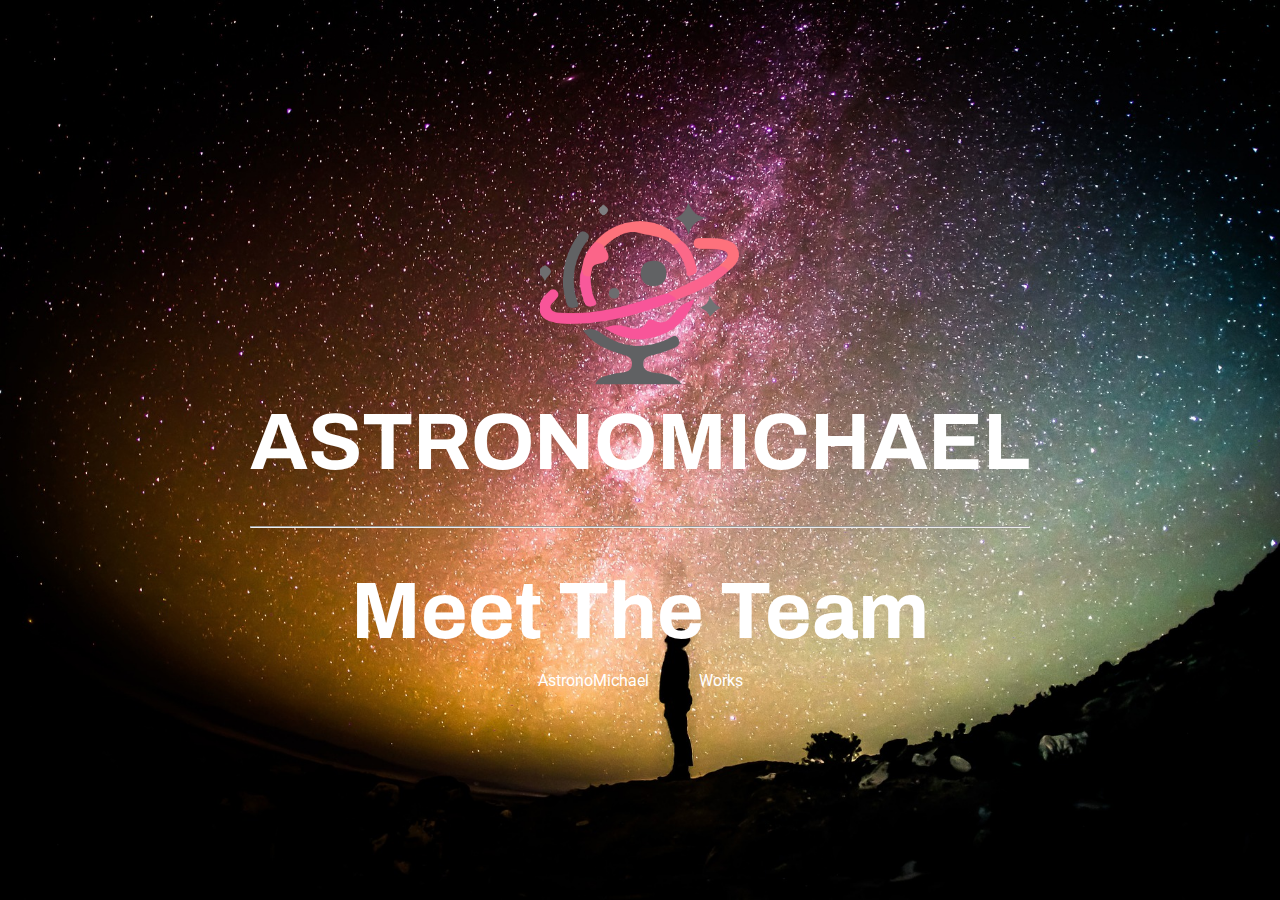
<file: team.html>
<!DOCTYPE html>
<html lang="en">
<head>
    <meta charset="UTF-8">
    <meta name="viewport" content="width=device-width, initial-scale=1.0">
    <title>Document</title>
    <link rel="stylesheet" href="css/team.css">
    <style>
        @import url('https://fonts.googleapis.com/css2?family=Archivo:wght@600&display=swap');
        </style>
    <style>
        @import url('https://fonts.googleapis.com/css2?family=Lora&display=swap');
        </style>
    <style>
        @import url('https://fonts.googleapis.com/css2?family=Roboto:wght@300;400;700&display=swap');
        </style>
    <style>
        @import url('https://fonts.googleapis.com/css2?family=Montserrat:ital,wght@0,500;1,500&display=swap');
        </style>
</head>

<body>

    <div class='scrollable'>

        <div class='hero'>
            <div class='logo'>
                <img src='img/logo.png' style="width: 200px;">
            </div>
            <h1 class='title'>ASTRONOMICHAEL <hr> Meet The Team</h1>
            <div class='links'>
                <ul>
                    <li><a href="index.html">AstronoMichael</a></li>
                    <li><a href="works.html">Works</a></li>
                </ul>
            </div>
        </div>
        
        <div class='main'>
    
            <div class='content'>
                <div>   
                    <div class=sectionblogs> 
                        <div class=sectiontitle>
                            The Team
                        </div>
                        <div class=sectioncontent>
                            We are a team of STEM Students from Dasmarinas Integrated Highschool, who have the passion to observe celestials bodies. We love sharing knowledge and information to other people.
                        </div>
                        <hr>

                        <div class=blogboxparent>
                            <a href="#">

                                <div class="blogbox">
                                
                                    <div> 
                                        <img src="img/Michael.png" alt="">
                                    </div>
                                    <div class=blogboxcontent>
                                        <h1>Michael Pogi</h1>
                                        <h2>The Director</h2>
                                        <q>I love holidays</q>
                    
                                    </div>
                                
                                </div>
    
                            </a>

                            <div class="blogbox">
                            
                                <div> 
                                    <img src="img/Vinz.png" alt="">
                                </div>
                                <div class=blogboxcontent>
                                    <h1>Vinz Ganda</h2>
                                    <h2>The Designer</h3>
                                        <q> I love the stars.</q>
                
                                </div>
                            
                            </div>
                        </div>
 
                        <div class=blogboxparent>
                            <a href="#">

                                <div class="blogbox">
                                
                                    <div> 
                                        <img src="img/Conceja.png" alt="">
                                    </div>
                                    <div class=blogboxcontent>
                                        <h1>Conceja Gwapo</h2>
                                        <h2>The Programmer</h3>
                                        <q>I love Vinz</q>
                    
                                    </div>
                                
                                </div>
    
                            </a>
                            <a href="#">

                                <div class="blogbox">
                                
                                    <div> 
                                        <img src="img/Tapiru.png" alt="">
                                    </div>
                                    <div class=blogboxcontent>
                                        <h1>Tapiru Oppa</h2>
                                        <h2>The Gangnam Style</h3>
                                            <q> I love myself</q>
                    
                                    </div>
                                
                                </div>
    
                            </a>
                        </div>
                          
  

                 


            
                        <hr>

                        <div style="padding: 40px 130px 20px 130px; ">
                            <img src="img/pormal2.png" alt="" class=me>
                            <h1>Michael Vinz C. Tapiru</h1>
                            <h2>STEM 11-A</h2>
                        </div>
                        <hr>
                    </div>
                 
                <div class=quote>
                    " it eez, what it eez "
                </div>
               
                <div class='links'>
                    <ul>
                        <li><a href="index.html">AstronoMichael</a></li>
                        <li><a href="works.html">Works</a></li>
                    </ul>
                </div>
            </div>
    
        </div>

    </div>
   
    
    
</body>
</html>
</file>
<file: css/index.css>
body {
    display: flex;
    flex-direction: column;
    justify-content: center;
    align-items: center;
    background: url('../img/astronomy.jpg') no-repeat;
    background-size: cover;
    height: 100vh;
    margin: 0;
    color: white;
}


.scrollable {
    height: 90%;
    width: 80%;
    overflow: auto;
}

.hero {
    height: 100%;
    display: flex;
    flex-direction: column;
    justify-content: center;
    align-items: center;
}

.hero > .title {
    margin: 0;
    font-size: 5rem;
    font-family: 'Archivo', sans-serif;
    text-align: center;
}
.hero > img {
    height: 150px;
    width: 150px;
}
.hero > .links > li {
    display: inline-block;
    margin: 0 1rem;
}
.links ul{
    display: flex;
    padding: 0px;
}
.links {
    display: flex;
    justify-content: center;
}
.links li {
    list-style: none;
}
.links ul li a {
    color: white;
    text-decoration: none;
    padding: 5px 25px 5px 25px;
    font-family: 'Roboto', sans-serif;;

}
.links ul li a:hover {
    color: black;
    background:rgba(255, 255, 255, 0.65);
    transition: .5s ease;
}


.links ul li a:active {
    color: white;
    background: rgba(207, 83, 118, 0.65);
}
.main {
    display: flex;
    justify-content: center;
    align-items: center;
}

.main > .content {
    width: 80%;
    background-color: rgba(0,0,0,0.75);
}

.content {
    text-align: center;
    font-family: 'Lora', serif;
}
.section {
    padding: 20px;
    border-left: solid 5px #BF365D;
}
.section2 {
    padding: 20px;
}
.sectiontitle {
    font-size: 185%;
    padding: 50px 0px 50px 0px;
    font-family: 'Archivo', sans-serif;
}
.sectiontitle2{
    font-size: 140%;
    padding: 50px;
    font-family: 'Roboto', sans-serif;
}
.sectioncontent {
    padding: 25px 0px 35px 0px;
    font-family: 'Roboto', sans-serif;
    font-size: #DCF0FE;
}
.quote{
    background-color: #232323;
    opacity: 0.8;
    padding: 100px;
    font-family: 'Montserrat', sans-serif;
    font-size: 150%;
    color: #CF5376;
}
.content > ul {
    padding: 0;
}
.button {
    padding: 50px;
}
.button2 {
    padding: 5px;
    font-family: 'Roboto', sans-serif;
    background-color: #CF5376;
    color: black;
}
.button2:hover {
    background-color: white;
    transition: .5s ease;
    color: #CF5376;
}
.content > ul > li {
    list-style: none;
    margin-bottom: 1rem;
    font-family: 'Lora', serif;
    text-align: center;
}

.main > .nav {
    width: 20%;
    position: sticky;
}

a {
    text-decoration: none;
    color: black
}
</file>
<file: css/dyk.css>
body {
    display: flex;
    flex-direction: column;
    justify-content: center;
    align-items: center;
    background: url('../img/astronomy.jpg') no-repeat;
    background-size: cover;
    height: 100vh;
    margin: 0;
    color: white;
}


.scrollable {
    height: 90%;
    width: 80%;
    overflow: auto;
}

.hero {
    height: 100%;
    display: flex;
    flex-direction: column;
    justify-content: center;
    align-items: center;
}

.hero > .title {
    margin: 0;
    font-size: 5rem;
    font-family: 'Archivo', sans-serif;
    text-align: center;
}

.hero > .links > li {
    display: inline-block;
    margin: 0 1rem;
}
.links ul{
    display: flex;
    padding: 0px;
}
.links {
    display: flex;
    justify-content: center;
}
.links li {
    list-style: none;
}
.links ul li a {
    color: white;
    text-decoration: none;
    padding: 5px 25px 5px 25px;
    font-family: 'Roboto', sans-serif;
}
.links ul li a:hover {
    color: black;
    background:rgba(255, 255, 255, 0.65);
    transition: .5s ease;
}
.links ul li a:active {
    color: white;
    background: rgba(207, 83, 118, 0.65);
}
.main {
    display: flex;
    justify-content: center;
    align-items: center;
}

.main > .content {
    width: 80%;
    background-color: rgba(0, 0, 0, .90);

}
.Title {
    text-align: left;
    font-family: 'Raleway', sans-serif;
    color: white;
}
.banner {
    width: 100%;
    box-sizing: border-box;
}

.ytvid {
    text-align: center;
    padding: 20px;
}
.banner img {
    width: 100%;
}
.qweqwe {
    border-bottom: solid 1px  white;
    display: flex;
    flex-direction: column;
    justify-content: center;
}
.container {
    display: flex;
    padding: 20px 20px 10px 20px;

    font-family: 'Raleway', sans-serif;
    vertical-align: middle;
}

.left   {
    display: flex;
    justify-content: flex-start;
    align-items: center;
    text-align: justify;
    width: 20%;
}

.middle {
    display: flex;
    justify-content: flex-start;
    align-items: center;
    text-align: justify;
    width: 50%;
}

.right {
    display: flex;
    flex-direction: column;
    justify-content: center;
    align-items: flex-start;
    width: 100%;
 
}

.example {
    background-color: lightgray;
    opacity: 0.8;
    text-align: center;
    margin: 0px 20px 20px 20px;
    color: black;
}

a {
    color: white;
    text-decoration: none;
}
a:hover {
    color: #593719;
    transition: .5s ease;
}
a:active {
    color: #EBB75B
}

.content {
    text-align: center;
    font-family: 'Lora', serif;
}
.section {
    padding: 20px;
    border-left: solid 5px white;
}
.sectiontitle {
    font-size: 185%;
    padding: 50px 0px 50px 0px;
    font-family: 'Archivo', sans-serif;
}
.sectiontitle2{
    font-size: 140%;
    padding: 50px;
    font-family: 'Roboto', sans-serif;
}
.sectioncontent {
    padding: 25px 0px 35px 0px;
    font-family: 'Roboto', sans-serif;
    font-size: #DCF0FE;
}

.blogbox:hover {
    background-color:  #CF5376;
    transition: .5s ease;
}
.blogbox {
    padding: 20px;
    display: flex;
    max-width: 100%;
    box-sizing: border-box;
    border: 20px 20px 20px 20px;
}

.blogbox img {
    height: 200px;
    padding-right: 40px;
}
.blogboxcontent {
    font-family: 'Roboto', sans-serif;
    text-align: left;
    color: white
}
.quote{
    background-color: #232323;
    opacity: 0.8;
    padding: 100px;
    font-family: 'Montserrat', sans-serif;
    font-size: 150%;
    color: #CF5376;
}

.button2 {
    padding: 5px;
    font-family: 'Roboto', sans-serif;
    background-color: #CF5376;
    color: black;
}
.content > ul > li {
    list-style: none;
    margin-bottom: 1rem;
    font-family: 'Lora', serif;
    text-align: center;
}

.main > .nav {
    width: 20%;
    position: sticky;
}

a {
    text-decoration: none;
}
h1 {
    margin: 10px 0px 30px 0px;
}

h5 {
    margin: 10px auto;
}
</file>
<file: css/sg.css>
body {
    display: flex;
    flex-direction: column;
    justify-content: center;
    align-items: center;
    background: url('../img/astronomy.jpg') no-repeat;
    background-size: cover;
    height: 100vh;
    margin: 0;
    color: white;
}


.scrollable {
    height: 90%;
    width: 80%;
    overflow: auto;
}

.hero {
    height: 100%;
    display: flex;
    flex-direction: column;
    justify-content: center;
    align-items: center;
}

.hero > .title {
    margin: 0;
    font-size: 5rem;
    font-family: 'Archivo', sans-serif;
    text-align: center;
}

.hero > .links > li {
    display: inline-block;
    margin: 0 1rem;
}
.links ul{
    display: flex;
    padding: 0px;
}
.links {
    display: flex;
    justify-content: center;
}
.links li {
    list-style: none;
}
.links ul li a {
    color: white;
    text-decoration: none;
    padding: 5px 25px 5px 25px;
    font-family: 'Roboto', sans-serif;
}
.links ul li a:hover {
    color: black;
    background:rgba(255, 255, 255, 0.65);
    transition: .5s ease;
}
.links ul li a:active {
    color: white;
    background: rgba(207, 83, 118, 0.65);
}
.main {
    display: flex;
    justify-content: center;
    align-items: center;
}

.main > .content {
    width: 80%;
    background-color: rgba(0, 0, 0, .65);

}
.Title {
    text-align: left;
    font-family: 'Raleway', sans-serif;
    color: white;
}
.banner {
    width: 100%;
    box-sizing: border-box;
}

.ytvid {
    text-align: center;
    padding: 20px;
}
.banner img {
    width: 100%;
}
.qweqwe {
    border-bottom: solid 1px #BF365D;
    display: flex;
    flex-direction: column;
    justify-content: center;
}
.container {
    padding: 20px 20px 10px 20px;
    font-family: 'Courier New', Courier, monospace;
    vertical-align: middle;
}

.left   {
    display: flex;
    justify-content: flex-start;
    align-items: center;
    text-align: justify;
}

.middle {
    display: flex;
    justify-content: flex-start;
    align-items: center;
    text-align: justify;
    width: 50%;
}

.right {
    display: flex;
    flex-direction: column;
    justify-content: center;
    align-items: flex-start;
    width: 100%;
 
}

.example {
    background-color: #232323;
    opacity: 0.8;
    text-align: center;
    margin: 0px 20px 20px 20px;
    color: #CF5376;
    font-family: -apple-system, BlinkMacSystemFont, 'Segoe UI', Roboto, Oxygen, Ubuntu, Cantarell, 'Open Sans', 'Helvetica Neue', sans-serif;
}

a {
    color: white;
    text-decoration: none;
}
a:hover {
    color: #593719;
    transition: .5s;
}
a:active {
    color: #EBB75B
}

.content {
    font-family: 'Lora', serif;
}
.section {
    padding: 20px;
    border-left: solid 5px #BF365D;
}
.sectiontitle {
    text-align: center;
    font-size: 185%;
    padding: 50px 0px 50px 0px;
    font-family: 'Archivo', sans-serif;
}
.sectiontitle2{
    font-size: 140%;
    padding: 50px;
    font-family: 'Roboto', sans-serif;
}
.sectioncontent {
    padding: 25px 0px 35px 0px;
    font-family: 'Roboto', sans-serif;
    font-size: #DCF0FE;
}

.blogbox:hover {
    background-color:  #CF5376;
    transition: .5s ease;
}
.blogbox {
    padding: 20px;
    display: flex;
    max-width: 100%;
    box-sizing: border-box;
    border: 20px 20px 20px 20px;
}

.blogbox img {
    height: 200px;
    padding-right: 40px;
}
.blogboxcontent {
    font-family: 'Roboto', sans-serif;
    text-align: left;
    color: white
}
.quote{
    background-color: #232323;
    opacity: 0.8;
    padding: 100px;
    font-family: 'Montserrat', sans-serif;
    font-size: 150%;
    text-align: center;
    color: #CF5376;
}

.button2 {
    padding: 5px;
    font-family: 'Roboto', sans-serif;
    background-color: #CF5376;
    color: black;
}
.content > ul > li {
    list-style: none;
    margin-bottom: 1rem;
    font-family: 'Lora', serif;
    text-align: center;
}

.main > .nav {
    width: 20%;
    position: sticky;
}

a {
    text-decoration: none;
}
h1 {
    margin: 10px 0px 30px 0px;
}

h5 {
    margin: 10px auto;
}
</file>
<file: css/strand101.css>
body {
    display: flex;
    flex-direction: column;
    justify-content: center;
    align-items: center;
    background: url('../img/astronomy.jpg') no-repeat;
    background-size: cover;
    height: 100vh;
    margin: 0;
    color: white;
}


.scrollable {
    height: 90%;
    width: 80%;
    overflow: auto;
}

.hero {
    height: 100%;
    display: flex;
    flex-direction: column;
    justify-content: center;
    align-items: center;
}

.hero > .title {
    margin: 0;
    font-size: 5rem;
    font-family: 'Archivo', sans-serif;
    text-align: center;
}

.hero > .links > li {
    display: inline-block;
    margin: 0 1rem;
}
.links ul{
    display: flex;
    padding: 0px;
}
.links {
    display: flex;
    justify-content: center;
}
.links li {
    list-style: none;
}
.links ul li a {
    color: white;
    text-decoration: none;
    padding: 5px 25px 5px 25px;
    font-family: 'Roboto', sans-serif;
}
.main {
    display: flex;
    justify-content: center;
    align-items: center;
}

.main > .content {
    width: 80%;
    background-color:#EBB75B;
    opacity: 0.95
}
.Title {
    text-align: left;
    font-family: 'Raleway', sans-serif;
    color: #593719;
}
.banner {
    width: 100%;
    box-sizing: border-box;
}

.ytvid {
    text-align: center;
    padding: 20px;
}
.banner img {
    width: 100%;
}
.qweqwe {
    border-bottom: solid 1px  #503116;;
    display: flex;
    flex-direction: column;
    justify-content: center;
}
.container {
    display: flex;
    padding: 20px 20px 10px 20px;

    font-family: 'Raleway', sans-serif;
    vertical-align: middle;
}

.left   {
    display: flex;
    justify-content: flex-start;
    align-items: center;
    text-align: justify;
    width: 20%;
}

.middle {
    display: flex;
    justify-content: flex-start;
    align-items: center;
    text-align: justify;
    width: 50%;
}

.right {
    display: flex;
    flex-direction: column;
    justify-content: center;
    align-items: flex-start;
    width: 100%;
 
}

.example {
    background-color: #F9EAB4;
    opacity: 0.8;
    text-align: center;
    margin: 0px 20px 20px 20px;
    color: #593719;
}

a {
    color: white;
    text-decoration: none;
}
a:hover {
    color: #593719;
    transition: .5s ease;
}
a:active {
    color: #EBB75B
}

.content {
    text-align: center;
    font-family: 'Lora', serif;
}
.section {
    padding: 20px;
    border-left: solid 5px #593719;
}
.sectiontitle {
    font-size: 185%;
    padding: 50px 0px 50px 0px;
    font-family: 'Archivo', sans-serif;
}
.sectiontitle2{
    font-size: 140%;
    padding: 50px;
    font-family: 'Roboto', sans-serif;
}
.sectioncontent {
    padding: 25px 0px 35px 0px;
    font-family: 'Roboto', sans-serif;
    font-size: #DCF0FE;
}

.blogbox:hover {
    background-color:  #CF5376;
    transition: .5s ease;
}
.blogbox {
    padding: 20px;
    display: flex;
    max-width: 100%;
    box-sizing: border-box;
    border: 20px 20px 20px 20px;
}

.blogbox img {
    height: 200px;
    padding-right: 40px;
}
.blogboxcontent {
    font-family: 'Roboto', sans-serif;
    text-align: left;
    color: white
}
.quote{
    background-color: #232323;
    opacity: 0.8;
    padding: 100px;
    font-family: 'Montserrat', sans-serif;
    font-size: 150%;
    color: #CF5376;
}

.button2 {
    padding: 5px;
    font-family: 'Roboto', sans-serif;
    background-color: #CF5376;
    color: black;
}
.content > ul > li {
    list-style: none;
    margin-bottom: 1rem;
    font-family: 'Lora', serif;
    text-align: center;
}

.main > .nav {
    width: 20%;
    position: sticky;
}

a {
    text-decoration: none;
}
h1 {
    margin: 10px 0px 30px 0px;
}

h5 {
    margin: 10px auto;
}
</file>
<file: css/techypedia.css>
body {
    display: flex;
    flex-direction: column;
    justify-content: center;
    align-items: center;
    background: url('../img/astronomy.jpg') no-repeat;
    background-size: cover;
    height: 100vh;
    margin: 0;
    color: white;
}


.scrollable {
    height: 90%;
    width: 80%;
    overflow: auto;
}

.hero {
    height: 100%;
    display: flex;
    flex-direction: column;
    justify-content: center;
    align-items: center;
}

.hero > .title {
    margin: 0;
    font-size: 5rem;
    font-family: 'Archivo', sans-serif;
    text-align: center;
}

.hero > .links > li {
    display: inline-block;
    margin: 0 1rem;
}
.links ul{
    display: flex;
    padding: 0px;
}
.links {
    display: flex;
    justify-content: center;
}
.links li {
    list-style: none;
}
.links ul li a {
    color: white;
    text-decoration: none;
    padding: 5px 25px 5px 25px;
    font-family: 'Roboto', sans-serif;
}
.links ul li a:hover {
    color: black;
    background:rgba(255, 255, 255, 0.65);
    transition: .5s ease; 
}
.links ul li a:active {
    color: white;
    background: rgba(207, 83, 118, 0.65);
}
.main {
    display: flex;
    justify-content: center;
    align-items: center;
}

.main > .content {
    width: 80%;
    background-color: rgba(0, 0, 0, .65);

}
.Title {
    text-align: left;
    font-family: 'Raleway', sans-serif;
    color: white;
}
.banner {
    width: 100%;
    box-sizing: border-box;
}

.ytvid {
    text-align: center;
    padding: 20px;
}
.banner img {
    width: 100%;
}
.qweqwe {
    border-bottom: solid 1px  #BF365D;
    display: flex;
    flex-direction: column;
    justify-content: center;
}
.container {
    display: flex;
    padding: 20px 20px 10px 20px;

    font-family: 'Raleway', sans-serif;
    vertical-align: middle;
}

.left   {
    display: flex;
    justify-content: flex-start;
    align-items: center;
    text-align: justify;
    width: 20%;
}

.middle {
    display: flex;
    justify-content: flex-start;
    align-items: center;
    text-align: justify;
    width: 50%;
}

.right {
    display: flex;
    flex-direction: column;
    justify-content: center;
    align-items: flex-start;
    width: 100%;
 
}

.example {
    background-color: #232323;
    opacity: 0.8;
    text-align: center;
    margin: 0px 20px 20px 20px;
    color: #CF5376;
}

a {
    color: white;
    text-decoration: none;
}
a:hover {
    color: #593719;
    transition: .5s ease;
}
a:active {
    color: #EBB75B
}

.content {
    text-align: center;
    font-family: 'Lora', serif;
}
.section {
    padding: 20px;
    border-left: solid 5px #BF365D;
}
.sectiontitle {
    font-size: 185%;
    padding: 50px 0px 50px 0px;
    font-family: 'Archivo', sans-serif;
}
.sectiontitle2{
    font-size: 140%;
    padding: 50px;
    font-family: 'Roboto', sans-serif;
}
.sectioncontent {
    padding: 25px 0px 35px 0px;
    font-family: 'Roboto', sans-serif;
    font-size: #DCF0FE;
}

.blogbox:hover {
    background-color:  #CF5376;
    transition: .5s ease;
}
.blogbox {
    padding: 20px;
    display: flex;
    max-width: 100%;
    box-sizing: border-box;
    border: 20px 20px 20px 20px;
}

.blogbox img {
    height: 200px;
    padding-right: 40px;
}
.blogboxcontent {
    font-family: 'Roboto', sans-serif;
    text-align: left;
    color: white
}
.quote{
    background-color: #232323;
    opacity: 0.8;
    padding: 100px;
    font-family: 'Montserrat', sans-serif;
    font-size: 150%;
    color: #CF5376;
}

.button2 {
    padding: 5px;
    font-family: 'Roboto', sans-serif;
    background-color: #CF5376;
    color: black;
}
.content > ul > li {
    list-style: none;
    margin-bottom: 1rem;
    font-family: 'Lora', serif;
    text-align: center;
}

.main > .nav {
    width: 20%;
    position: sticky;
}

a {
    text-decoration: none;
}
h1 {
    margin: 10px 0px 30px 0px;
}

h5 {
    margin: 10px auto;
}
</file>
<file: css/team.css>
body {
    display: flex;
    flex-direction: column;
    justify-content: center;
    align-items: center;
    background: url('../img/astronomy.jpg') no-repeat;
    background-size: cover;
    height: 100vh;
    margin: 0;
    color: white;
}


.scrollable {
    height: 90%;
    width: 80%;
    overflow: auto;
}

.hero {
    height: 100%;
    display: flex;
    flex-direction: column;
    justify-content: center;
    align-items: center;
}

.hero > .title {
    margin: 0;
    font-size: 5rem;
    font-family: 'Archivo', sans-serif;
    text-align: center;
}

.hero > .links > li {
    display: inline-block;
    margin: 0 1rem;
}
.links ul{
    display: flex;
    padding: 0px;
}
.links {
    display: flex;
    justify-content: center;
}
.links li {
    list-style: none;
}
.links ul li a {
    color: white;
    text-decoration: none;
    padding: 5px 25px 5px 25px;
    font-family: 'Roboto', sans-serif;
}
.links ul li a:hover {
    color: black;
    background:rgba(255, 255, 255, 0.65);
    transition: .5s ease;
}
.links ul li a:active {
    color: white;
    background: rgba(207, 83, 118, 0.65);
}
.main {
    display: flex;
    justify-content: center;
    align-items: center;
}

.main > .content {
    width: 80%;
    background-color: rgba(0,0,0,0.75);
}

.content {
    text-align: center;
    font-family: 'Montserrat', sans-serif;
}
.sectionblogs {
    padding: 20px;
}
.sectiontitle {
    font-size: 185%;
    padding: 50px 0px 50px 0px;
    font-family: 'Archivo', sans-serif;
}
.sectiontitle2{
    font-size: 140%;
    padding: 50px;
    font-family: 'Roboto', sans-serif;
}
.sectioncontent {
    padding: 25px 0px 35px 0px;
    font-family: 'Roboto', sans-serif;
    font-size: #DCF0FE;
}

.blogbox:hover {
    background-color:  #CF5376;
    transition: .5s ease;
}
.blogboxparent {
    display: flex;
    padding: 30px 0px;
}
.blogbox {
    padding: 20px;
    display: flex;
    max-width: 100%;
    box-sizing: border-box;
    border: 20px 20px 20px 20px;
}

.blogbox img {
    height: 200px;
}
.blogboxcontent {
    font-family: 'Roboto', sans-serif;
    text-align: center;
    color: white;
}
.quote{
    background-color: #232323;
    opacity: 0.8;
    padding: 100px;
    font-family: 'Montserrat', sans-serif;
    font-size: 150%;
    color: #CF5376;
}

.button2 {
    padding: 5px;
    font-family: 'Roboto', sans-serif;
    background-color: #CF5376;
    color: black;
}
.content > ul > li {
    list-style: none;
    margin-bottom: 1rem;
    font-family: 'Lora', serif;
    text-align: center;
}

.main > .nav {
    width: 20%;
    position: sticky;
}

a {
    text-decoration: none;
}

.me {
    width: 80%;
}
q {
    font-family: 'Roboto', sans-serif;
    padding: 5px;
    background-color: #232323;
    opacity: 0.7;
}
</file>
